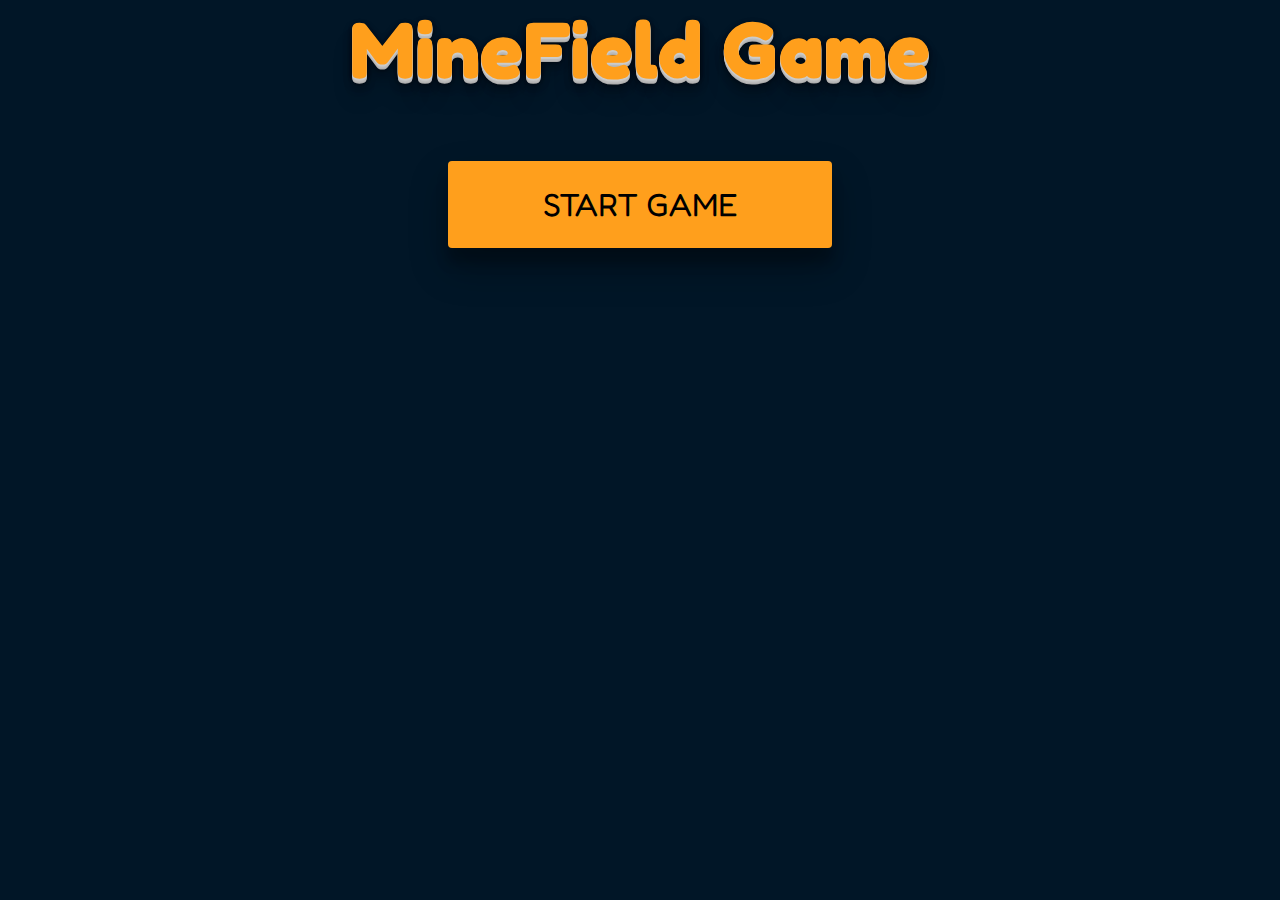
<file: index.html>
<!DOCTYPE html>
<html lang="en">
<head>
  <meta charset="UTF-8">
  <meta name="viewport" content="width=device-width, initial-scale=1.0">
  <link rel="stylesheet" href="css/style.css">
  <link rel="stylesheet" href="https://use.fontawesome.com/releases/v5.15.1/css/all.css" integrity="sha384-vp86vTRFVJgpjF9jiIGPEEqYqlDwgyBgEF109VFjmqGmIY/Y4HV4d3Gp2irVfcrp" crossorigin="anonymous">
  <title>Minefield</title>
</head>
<body>
  <div class="container">
    <header>
      <h1 id="title">MineField Game</h1>
    </header>
    <main>
      <div class="wrapperMainContent">
        <div id="start" class="wrapperStart">
          <button class="buttons" id="startButton">START GAME</button>
        </div>
        <div id="choices" class="wrapperChoices hidden">
          <button class="buttons choice" id="beginner" value="0">BEGINNER</button>
          <button class="buttons choice" id="medium" value="1">MEDIUM</button>
          <button class="buttons choice" id="hard" value="2">HARD</button>
        </div>
        <div id="score" class="result hidden">
        </div>
      </div>
    </main>
    <footer>
    </footer>
  </div>
  <!-- Versione base -->
  <!-- <script src="js/script.js"></script> -->
  <!-- Versione avanzata -->
  <script src="js/js-advanced/script-advanced.js"></script>
</body>
</html>
</file>
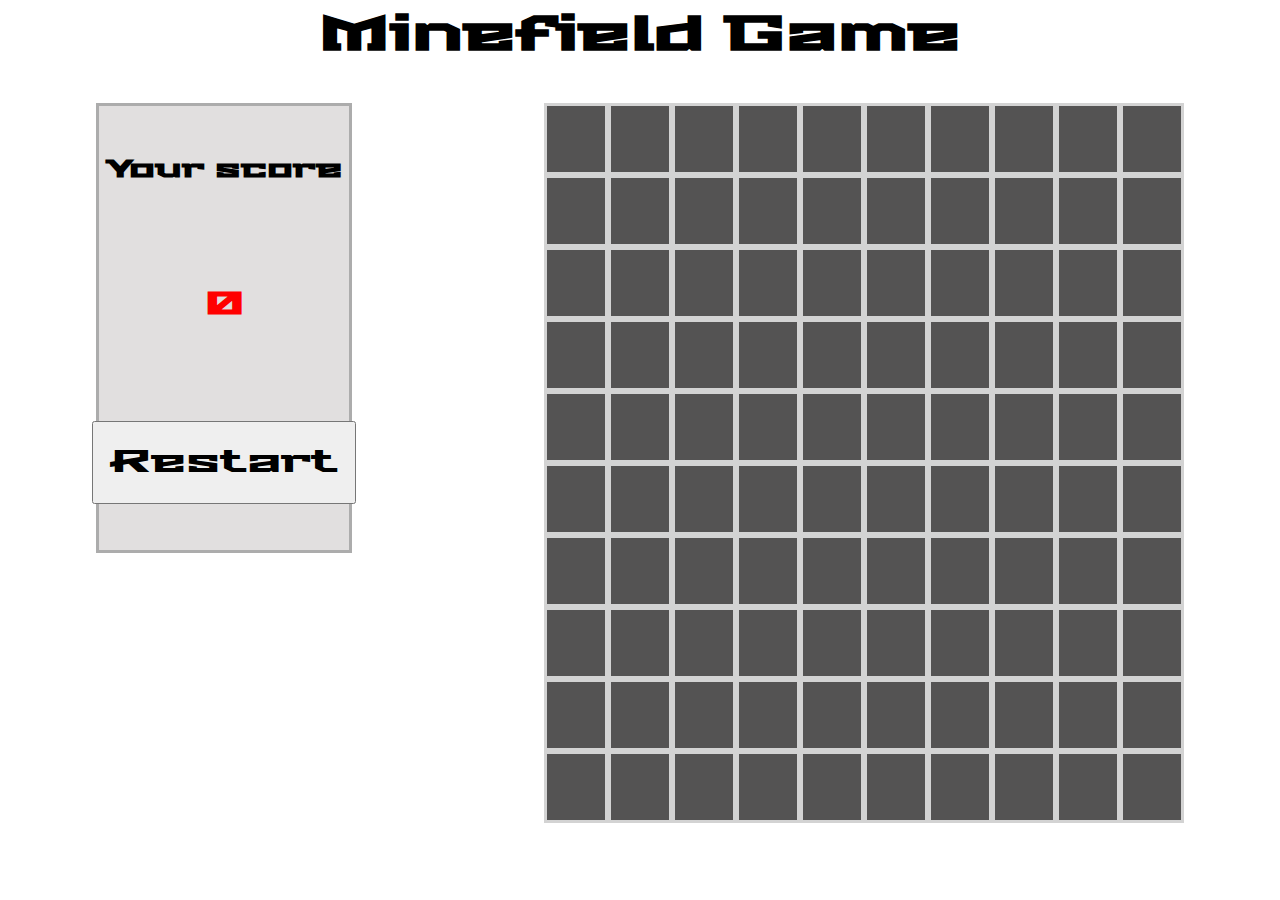
<file: MINEFIELD_COMPLETE_GAME_ADVANCED/index.html>
<!DOCTYPE html>
<html lang="en">
<head>
  <meta charset="UTF-8">
  <meta name="viewport" content="width=device-width, initial-scale=1.0">
  <link rel="stylesheet" href="https://cdnjs.cloudflare.com/ajax/libs/font-awesome/5.15.1/css/all.min.css">
  <link rel="stylesheet" href="style.css">
  <title>Minefield Game</title>
</head>
<body>
  <div class="layover hidden">
  </div>
  <div id="messageToShow" class="message hidden">
  </div>
  <header>
    <h1>Minefield Game</h1>
  </header>
  <main>
    <div class="score">
      <h2>Your score</h2>
      <h3 id="scoreIs">0</h3>
      <button id="restart">Restart</button>
    </div>
    <div class="container">
    </div>
  </main>
  
  <script src="script.js"></script>
</body>
</html>
</file>
<file: css/style.css>
@import url('https://fonts.googleapis.com/css2?family=Fredoka+One&display=swap');

* { 
  box-sizing: border-box;
  margin: 0;
  padding: 0;
}

/* SPECIAL CLASS */
.hidden {
  display: none;
  opacity: 0;
  transition: 0.5s ease;
}
.show {
  opacity: 1;
  transition: 0.5s ease;
}
/* /SPECIAL CLASS */

body {
  background-color: #011627;
}
.container {
  width: 100%;
  color: #fdfffc;
  text-align: center;
}


/* HEADER */
h1 {
  font-size: 5rem;
  font-family: 'Fredoka One', cursive;
  color: #ff9f1c;
  cursor: pointer;

  text-shadow: 0 1px 0 #CCCCCC, 0 2px 0 #c9c9c9, 0 3px 0 #bbb, 0 4px 0 #b9b9b9, 0 5px 0 #aaa, 0 6px 1px rgba(0,0,0,.1), 0 0 5px rgba(0,0,0,.1), 0 1px 3px rgba(0,0,0,.3), 0 3px 5px rgba(0,0,0,.2), 0 5px 10px rgba(0,0,0,.25), 0 10px 10px rgba(0,0,0,.2), 0 20px 20px rgba(0,0,0,.15);

}

/* MAIN */

main {
  margin: 4rem 0;
}

.wrapperChoices {
  display: flex;
  justify-content: space-around;
  margin: 3rem 0;
}
.buttons {
  width: 30%;
  padding: 1.5rem 0;
  font-size: 2rem;
  outline: none;
  cursor: pointer;
  background-color: #ff9f1c;
  border-radius: 4px;
  border: none;
  box-shadow: 0 19px 38px rgba(0,0,0,0.30), 0 15px 12px rgba(0,0,0,0.22);
  font-family: 'Fredoka One', cursive;
}
.buttons:hover {
  animation: wiggle 4s 0.5s infinite;
  background-color: #2ec4b6;
  color: #fdfffc;
}
#beginner:hover {
  background-color: #8CD867;
}
#medium:hover {
  background-color: #ffffc7;
  color: #011627;
}
#hard:hover {
  background-color: #ea3546;
}
@keyframes wiggle {
	5%,
	50% {
		transform: scale(1);
	}
	10% {
		transform: scale(0.9);
	}
	15% {
		transform: scale(1.15);
	}
	20% {
		transform: scale(1.15) rotate(-5deg);
	}
	25% {
		transform: scale(1.15) rotate(5deg);
	}
	30% {
		transform: scale(1.15) rotate(-3deg);
	}
	35% {
		transform: scale(1.15) rotate(2deg);
	}
	40% {
		transform: scale(1.15) rotate(0);
	}
}

.buttons:focus {
  box-shadow: 0 19px 38px rgba(237, 62, 62, 0.3), 0 15px 12px rgba(230, 67, 67, 0.22);
}


.result {
  display: inline-block;
  padding: 3rem;
  background-color: rgba(46, 196, 181, 0.269);
  border-radius: 3px;
  border: 1px solid #fdfffc;
  font-family: 'Fredoka One', cursive;
}

h2 {
  margin: 2rem 0;
  font-size: 4rem;
}

.bigRed {
  font-size: 4rem;
  color: #e71d36;
  text-shadow: 0 1px 0 #CCCCCC, 0 2px 0 #c9c9c9, 0 3px 0 #bbb, 0 4px 0 #b9b9b9, 0 5px 0 #aaa, 0 6px 1px rgba(0,0,0,.1), 0 0 5px rgba(0,0,0,.1), 0 1px 3px rgba(0,0,0,.3), 0 3px 5px rgba(0,0,0,.2), 0 5px 10px rgba(0,0,0,.25), 0 10px 10px rgba(0,0,0,.2), 0 20px 20px rgba(0,0,0,.15);
}

span {
  font-size: 4rem;
  color: #e71d36;
  vertical-align: middle;
}

.totalScore {
  font-size: 4rem;
  color: #2ec4b6;
  vertical-align: middle;
  padding: 0 1rem;
  font-family: 'Fredoka One', cursive;
}

.winner {
  font-family: 'Fredoka One', cursive;
  font-size: 4rem;
  text-shadow: 0 1px 0 #CCCCCC, 0 2px 0 #c9c9c9, 0 3px 0 #bbb, 0 4px 0 #b9b9b9, 0 5px 0 #aaa, 0 6px 1px rgba(0,0,0,.1), 0 0 5px rgba(0,0,0,.1), 0 1px 3px rgba(0,0,0,.3), 0 3px 5px rgba(0,0,0,.2), 0 5px 10px rgba(0,0,0,.25), 0 10px 10px rgba(0,0,0,.2), 0 20px 20px rgba(0,0,0,.15);
}
</file>
<file: MINEFIELD_COMPLETE_GAME_ADVANCED/style.css>
@import url('https://fonts.googleapis.com/css2?family=Stalinist+One&display=swap');

* {
  box-sizing: border-box;
  margin: 0;
  padding: 0;
  font-family: 'Stalinist One', cursive;
}

h1 {
  text-align: center;
  font-size: 3rem;
}
main {
  display: flex;
}
.score {
  display: flex;
  flex-direction: column;
  align-items: center;
  justify-content: space-around;
  width: 20%;
  height: calc(100vh / 2);
  border: 3px solid rgb(172, 172, 172);
  background-color: rgb(225, 223, 223);
  margin: 2rem auto;
}

h3 {
  font-size: 2rem;
  color: red;
}


button {
  padding: 1rem;
  cursor: pointer;
  font-size: 2rem;
}

.container {
  width: 50%;
  height: 80vh;
  margin: 2rem auto;
  display: flex;
  flex-wrap: wrap;
  font-weight: bold;
}

.box {
  display: flex;
  justify-content: center;
  align-items: center;
  width: calc(100% / 10);
  border: 3px solid lightgray;
  background-color: rgb(84, 83, 83);
  cursor: pointer;
}
.whiteSmoke {
  display: flex;
  justify-content: center;
  align-items: center;
  width: calc(100% / 10);
  border: 3px solid lightgray;
  cursor: pointer;
  background-color: whitesmoke;
  pointer-events: none;
}

.red {
  display: flex;
  justify-content: center;
  align-items: center;
  width: calc(100% / 10);
  border: 3px solid lightgray;
  cursor: pointer;
  background-color: red;
  pointer-events: none;
}

i {
  color: black;
  font-size: 30px;
}

.hidden {
  opacity: 0;
  pointer-events: none;
}
.showSpecial {
  opacity: 1;
  pointer-events: none;
  transition: 1.5s ease;
  display: flex;
  justify-content: center;
  align-items: center;
  box-shadow: 0 19px 38px rgba(0,0,0,0.30), 0 15px 12px rgba(0,0,0,0.22);
}
.show {
  opacity: 1;
  pointer-events: none;
  display: flex;
  justify-content: center;
  align-items: center;
}

.message {
  width: 50%;
  height: 200px;
  position: absolute;
  left: 50%;
  top: 50%;
  transform: translate(-50%,-50%);
  background-color: rgb(67, 67, 67);
  color: red;
  font-size: 4rem;
}



.layover {
  position: absolute;
  width: 100%;
  height: 100vh;
  background-color: rgba(85, 85, 85, 0.803);
}
</file>
